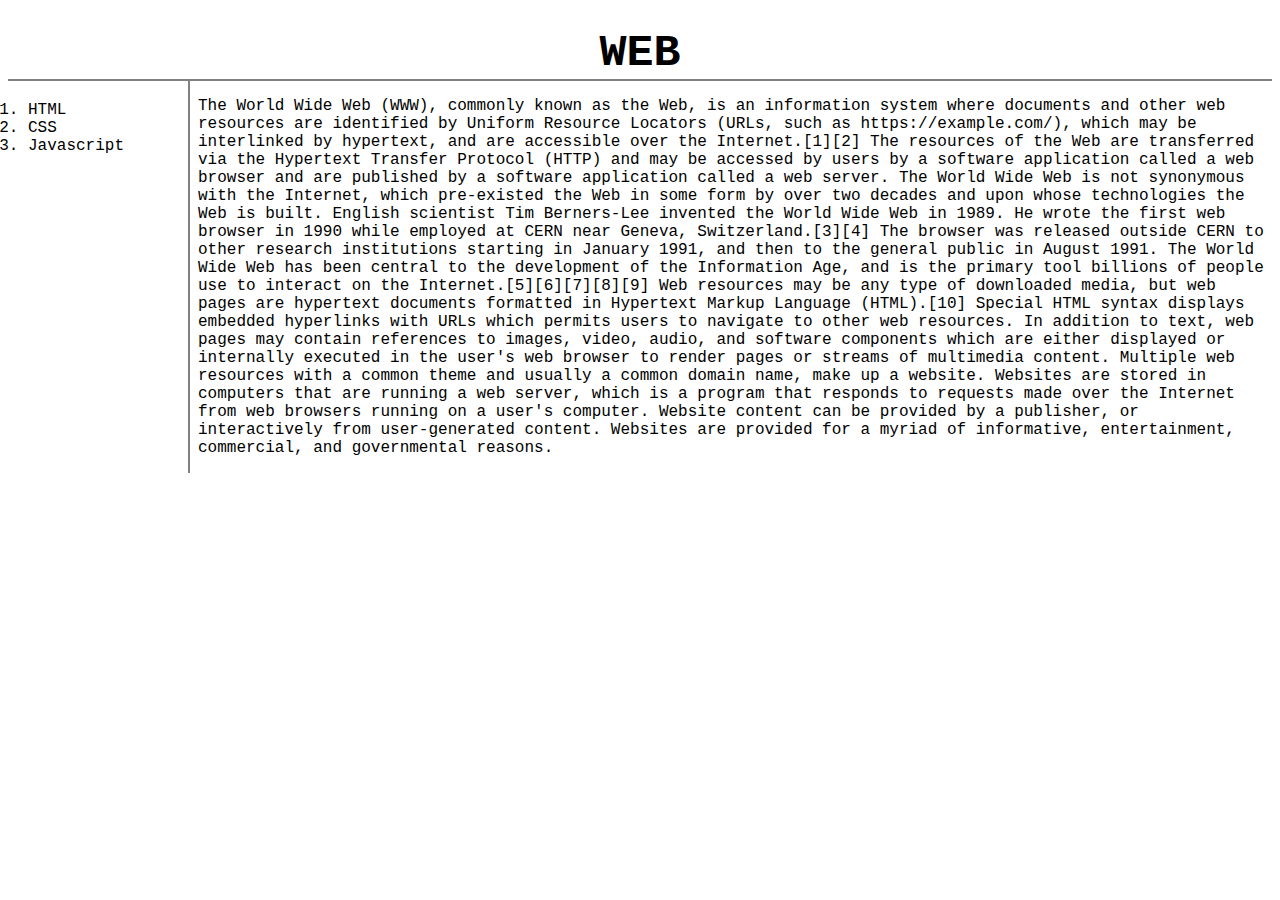
<file: Index.html>
<html>

<head>
    <title>WEB1 - html</title>
    <meta charset="UTF-8">
    <link rel="stylesheet" href="style.css">
</head>

<body>
    <h1><a href="index.html">WEB</a></h1>
    <div id="grid">
        <ol>
            <li> <a href="1.html" >HTML</a></li>
            <li> <a href="2.html" >CSS</a></li>
            <li> <a href="3.html" >Javascript</a></li>
        </ol>
        <div id="article">
            <p>
                The World Wide Web (WWW), commonly known as the Web, is an information system where documents and other web
                resources are identified by Uniform Resource Locators (URLs, such as https://example.com/), which may be
                interlinked by hypertext, and are accessible over the Internet.[1][2] The resources of the Web are
                transferred
                via the Hypertext Transfer Protocol (HTTP) and may be accessed by users by a software application called a
                web
                browser and are published by a software application called a web server. The World Wide Web is not
                synonymous
                with the Internet, which pre-existed the Web in some form by over two decades and upon whose technologies
                the
                Web is built.
                English scientist Tim Berners-Lee invented the World Wide Web in 1989. He wrote the first web browser in
                1990
                while employed at CERN near Geneva, Switzerland.[3][4] The browser was released outside CERN to other
                research
                institutions starting in January 1991, and then to the general public in August 1991. The World Wide Web has
                been central to the development of the Information Age, and is the primary tool billions of people use to
                interact on the Internet.[5][6][7][8][9]
                Web resources may be any type of downloaded media, but web pages are hypertext documents formatted in
                Hypertext
                Markup Language (HTML).[10] Special HTML syntax displays embedded hyperlinks with URLs which permits users
                to
                navigate to other web resources. In addition to text, web pages may contain references to images, video,
                audio,
                and software components which are either displayed or internally executed in the user's web browser to
                render
                pages or streams of multimedia content.
                Multiple web resources with a common theme and usually a common domain name, make up a website. Websites are
                stored in computers that are running a web server, which is a program that responds to requests made over
                the
                Internet from web browsers running on a user's computer. Website content can be provided by a publisher, or
                interactively from user-generated content. Websites are provided for a myriad of informative, entertainment,
                commercial, and governmental reasons.</p>
        </div>
    </div>
</body>

</html>
</file>
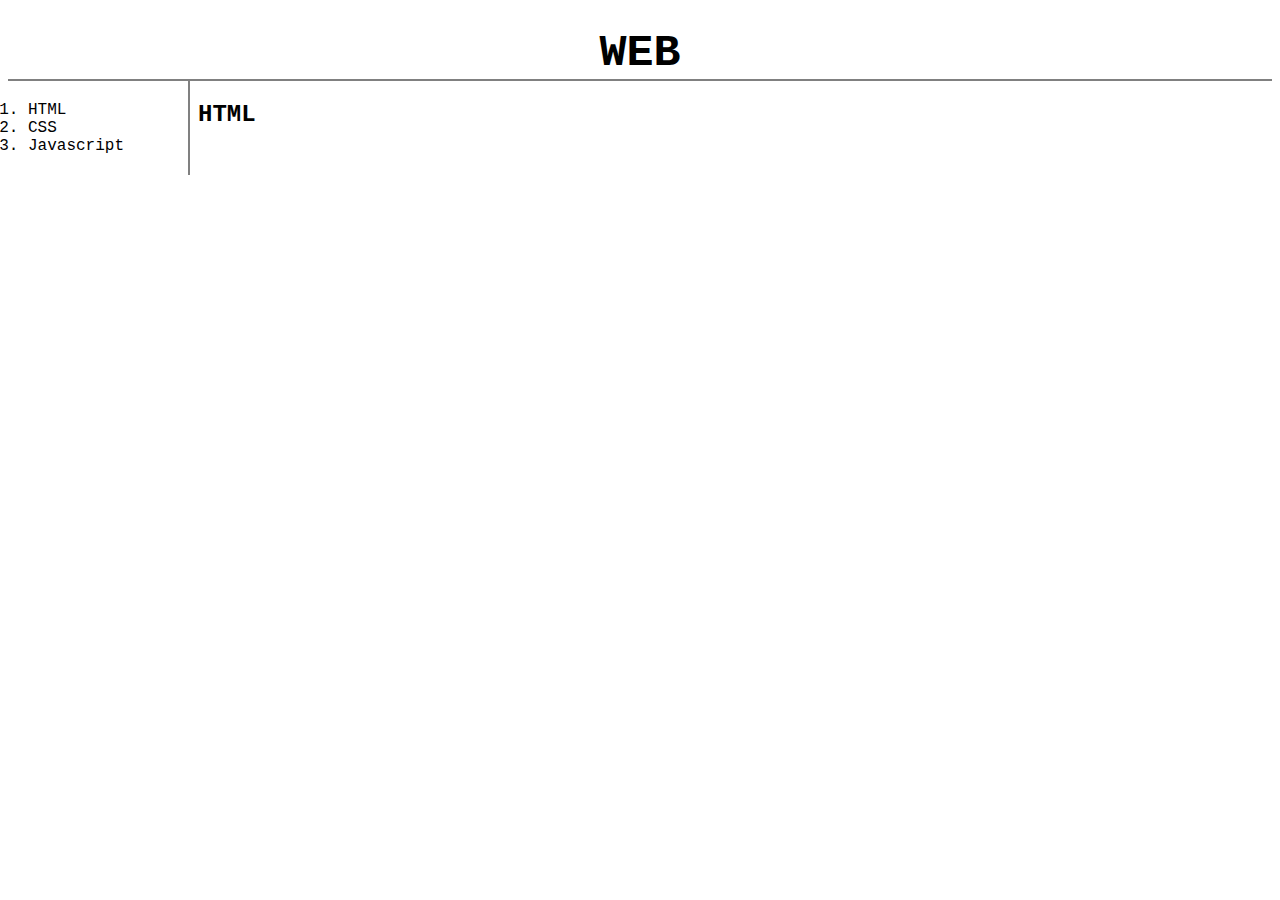
<file: 1.html>
<!doctype html>
<html>

<head>
    <title>WEB1 - html</title>
    <meta charset="UTF-8">
    <link rel="stylesheet" href="style.css">
</head>

<body>
    <h1><a href="index.html">WEB</a></h1>
    <div id="grid">
        <ol>
            <li> <a href="1.html">HTML</a></li>
            <li> <a href="2.html">CSS</a></li>
            <li> <a href="3.html">Javascript</a></li>
        </ol>
        <div id="article">
            <h2>HTML</h2>
            <p>
            </p>
        </p>
        </div>
    </div>
</body>

</html>
</file>
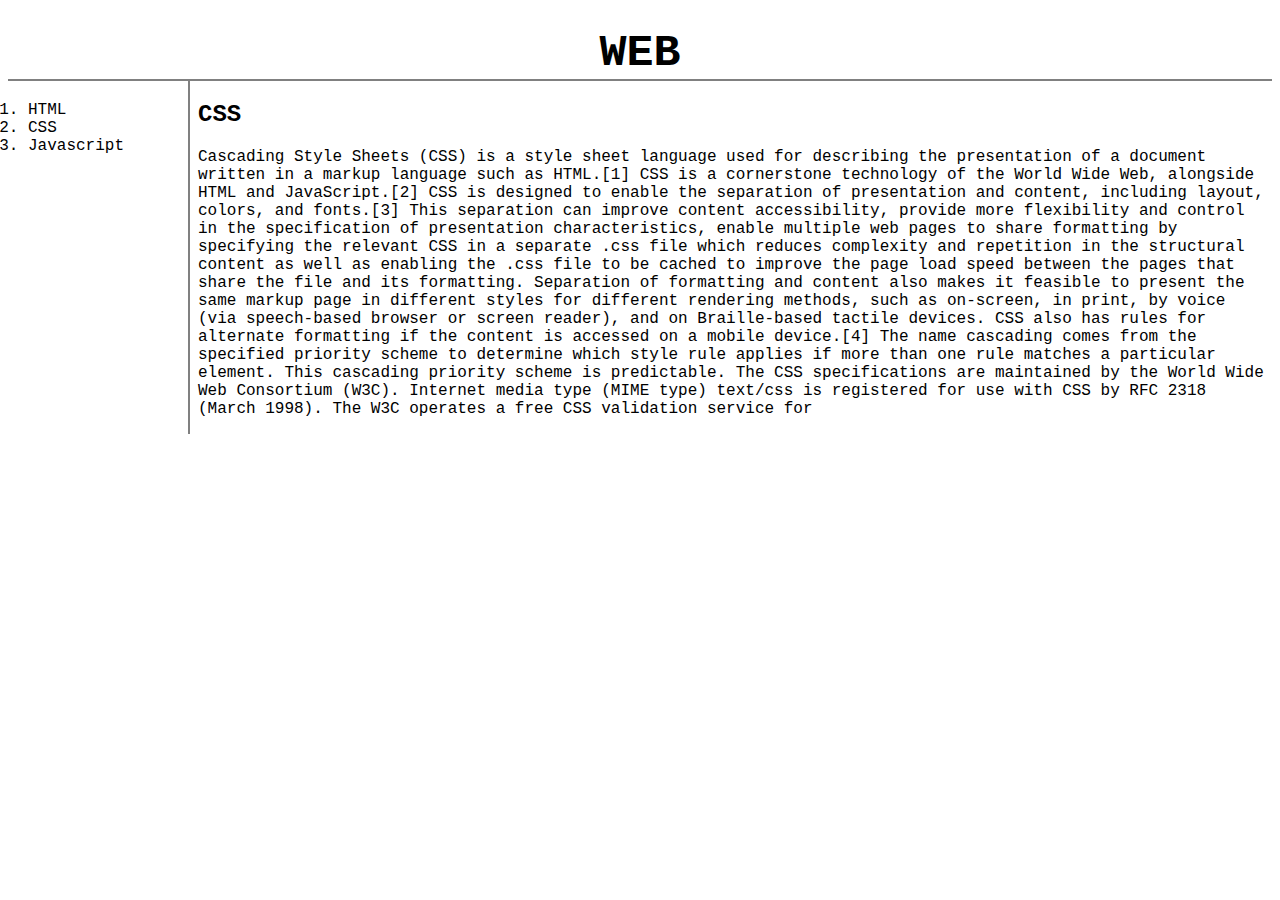
<file: 2.html>
<!doctype html>
<html>

<head>
    <title>WEB1 - CSS</title>
    <meta charset="UTF-8">
    <link rel="stylesheet" href="style.css">
</head>

<body>
    <h1><a href="index.html">WEB</a></h1>
    <div id="grid">
        <ol>
            <li> <a href="1.html">HTML</a></li>
            <li> <a href="2.html">CSS</a></li>
            <li> <a href="3.html">Javascript</a></li>
        </ol>
        <div id="article">
        <h2>CSS</h2>
        <p>
            Cascading Style Sheets (CSS) is a style sheet language used for describing the presentation of a document
            written in
            a markup language such as HTML.[1] CSS is a cornerstone technology of the World Wide Web, alongside HTML and
            JavaScript.[2]
            CSS is designed to enable the separation of presentation and content, including layout, colors, and fonts.[3]
            This
            separation can improve content accessibility, provide more flexibility and control in the specification of
            presentation characteristics, enable multiple web pages to share formatting by specifying the relevant CSS in a
            separate .css file which reduces complexity and repetition in the structural content as well as enabling the
            .css
            file to be cached to improve the page load speed between the pages that share the file and its formatting.
            Separation of formatting and content also makes it feasible to present the same markup page in different styles
            for
            different rendering methods, such as on-screen, in print, by voice (via speech-based browser or screen reader),
            and
            on Braille-based tactile devices. CSS also has rules for alternate formatting if the content is accessed on a
            mobile
            device.[4]
            The name cascading comes from the specified priority scheme to determine which style rule applies if more than
            one
            rule matches a particular element. This cascading priority scheme is predictable.
            The CSS specifications are maintained by the World Wide Web Consortium (W3C). Internet media type (MIME type)
            text/css is registered for use with CSS by RFC 2318 (March 1998). The W3C operates a free CSS validation service
            for
        </p>
        </div>
    </div>
</body>

</html>
</file>
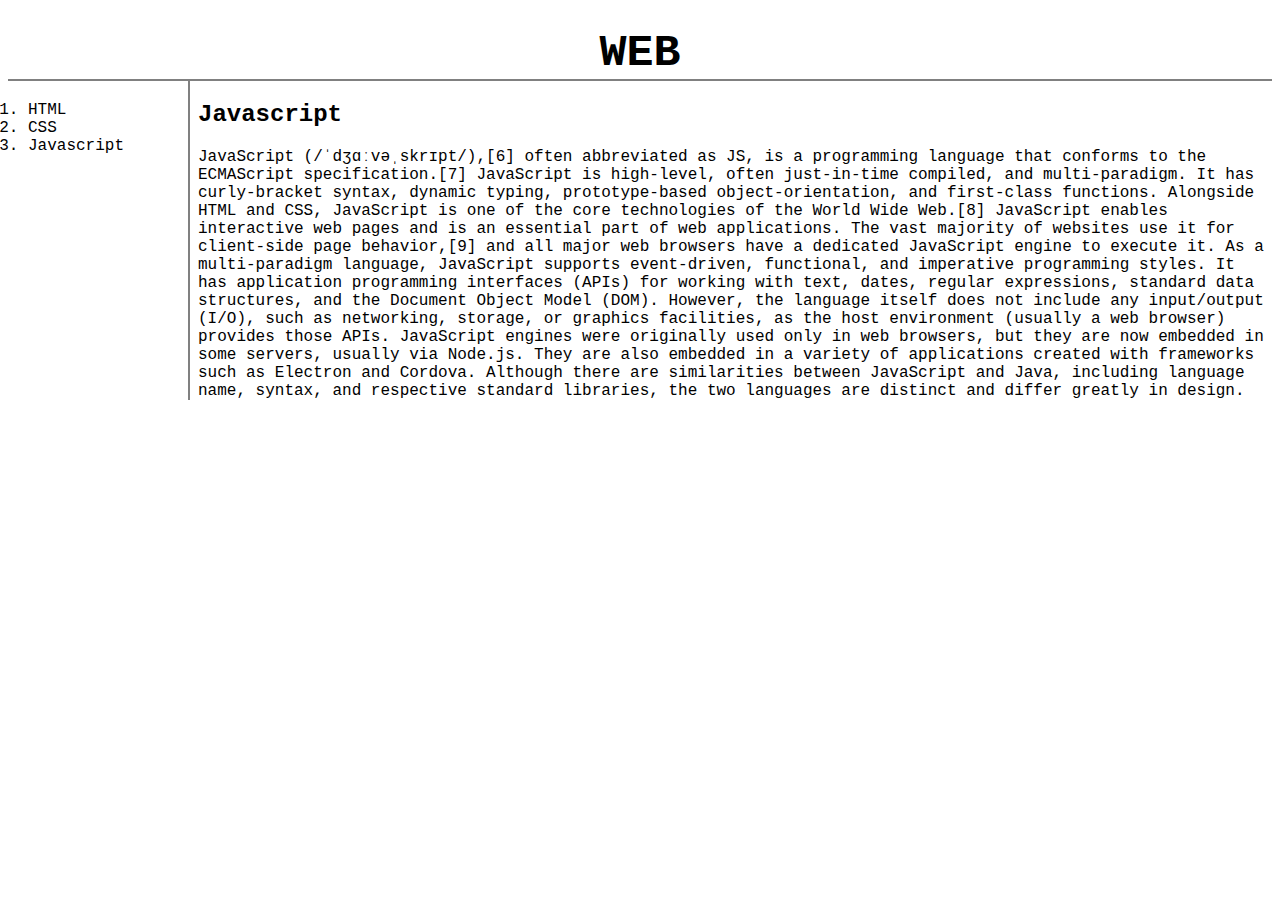
<file: 3.html>
<!doctype html>
<html>

<head>
    <title>WEB1 - Javascript</title>
    <meta charset="UTF-8">
    <link rel="stylesheet" href="style.css">
</head>

<body>
    <h1><a href="index.html">WEB</a></h1>
    <div id="grid">
    <ol>
        <li> <a href="1.html">HTML</a></li>
        <li> <a href="2.html">CSS</a></li>
        <li> <a href="3.html">Javascript</a></li>
    </ol>
    <div id="article">
    <h2>Javascript</h2>
    JavaScript (/ˈdʒɑːvəˌskrɪpt/),[6] often abbreviated as JS, is a programming language that conforms to the ECMAScript
    specification.[7] JavaScript is high-level, often just-in-time compiled, and multi-paradigm. It has curly-bracket
    syntax, dynamic typing, prototype-based object-orientation, and first-class functions.

    Alongside HTML and CSS, JavaScript is one of the core technologies of the World Wide Web.[8] JavaScript enables
    interactive web pages and is an essential part of web applications. The vast majority of websites use it for
    client-side page behavior,[9] and all major web browsers have a dedicated JavaScript engine to execute it.

    As a multi-paradigm language, JavaScript supports event-driven, functional, and imperative programming styles. It
    has application programming interfaces (APIs) for working with text, dates, regular expressions, standard data
    structures, and the Document Object Model (DOM). However, the language itself does not include any input/output
    (I/O), such as networking, storage, or graphics facilities, as the host environment (usually a web browser) provides
    those APIs.

    JavaScript engines were originally used only in web browsers, but they are now embedded in some servers, usually via
    Node.js. They are also embedded in a variety of applications created with frameworks such as Electron and Cordova.

    Although there are similarities between JavaScript and Java, including language name, syntax, and respective
    standard libraries, the two languages are distinct and differ greatly in design.
    </div>
    </div>
</body>

</html>
</file>
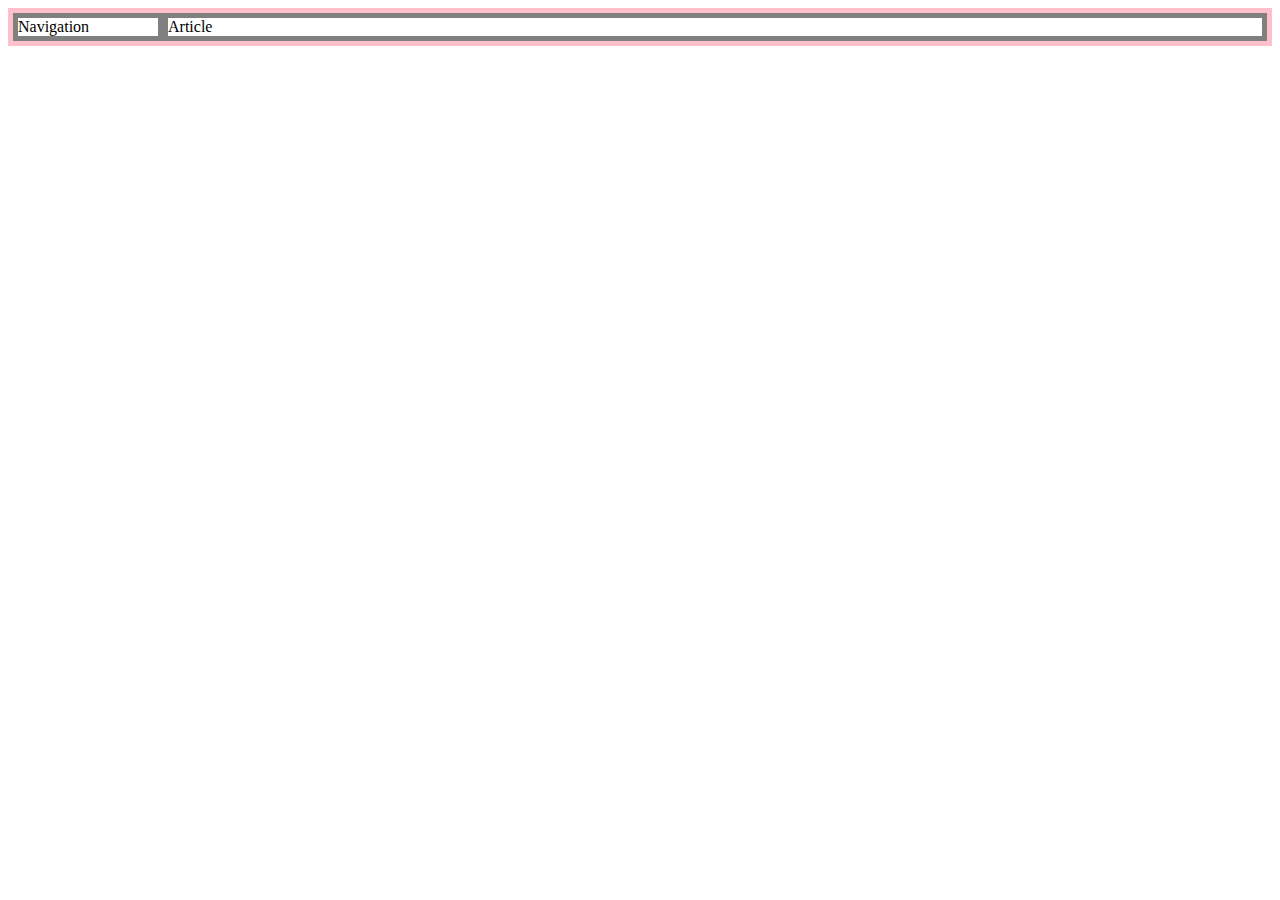
<file: box.html>
<html>
    <head>
        <style>
            #grid{
                border : 5px solid pink;
                display : grid;
                grid-template-columns: 150px 1fr;
            }

            div{
                border: 5px solid gray;
            }
        </style>
    </head>
    <body>
        <div id="grid">
            <div>Navigation</div>
            <div>Article</div>
        </div>
    </body>
</html>
</file>
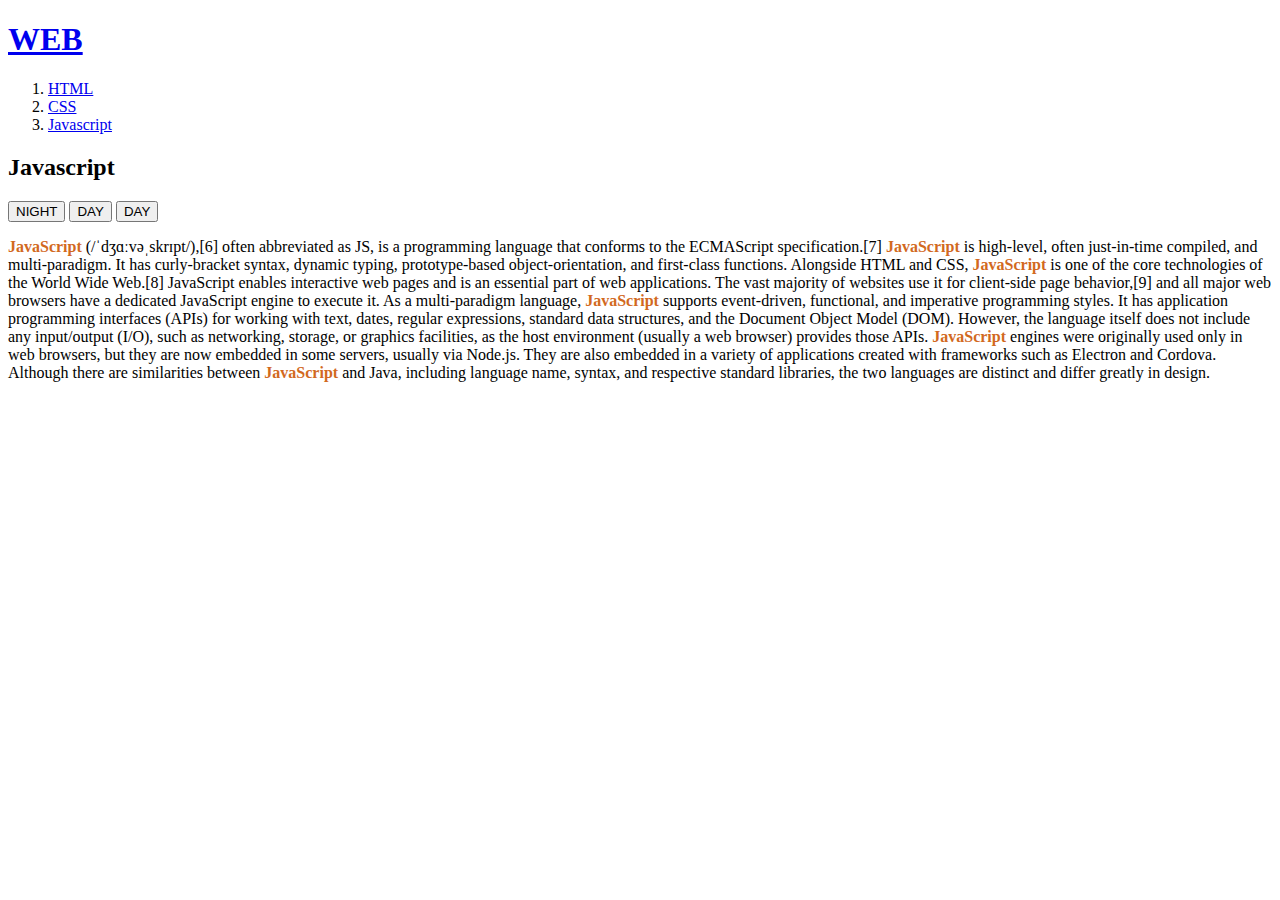
<file: ex3.html>
<!doctype html>
<html>

<head>
    <title>WEB1 - Javascript</title>
    <meta charset="UTF-8">
    <!-- <link rel="stylesheet" href="style.css"> -->
    <style>
        .js{
            font-weight:bold;
            color:chocolate;
        }
        body{
            background-color: white;
            color: black;
        }
    </style>
    <script>

    </script>
</head>

<body data-mode="NIGHT">
    <h1><a href="index.html">WEB</a></h1>

    <div id="grid">
    <ol>
        <li> <a href="1.html">HTML</a></li>
        <li> <a href="2.html">CSS</a></li>
        <li> <a href="3.html">Javascript</a></li>
    </ol>
    <div id="article">
    <h2>Javascript</h2>
    <div>
        <input type="button" value="NIGHT" onclick="
                document.querySelector('body').style.backgroundColor = 'black';
                document.querySelector('body').style.color = 'white';">
        <input type="button" value="DAY" onclick="
                document.querySelector('body').style.backgroundColor = 'white';
                document.querySelector('body').style.color = 'black';">
        <input type="button" value="DAY" onclick="
        if(document.querySelector('body').dataset.datamode == 'DAY')
        {
                document.querySelector('body').style.backgroundColor = 'white';
                document.querySelector('body').style.color = 'black';
                this.value='DAY';
        }
        else()
        {
                document.querySelector('body').style.backgroundColor = 'black';
                document.querySelector('body').style.color = 'white';
                this.value='NIGHT';
        }">
        
    </div>
    <p>
    
    <span class="js">JavaScript</span> (/ˈdʒɑːvəˌskrɪpt/),[6] often abbreviated as JS, is a programming language that conforms to the ECMAScript
    specification.[7]  <span class="js">JavaScript</span> is high-level, often just-in-time compiled, and multi-paradigm. It has curly-bracket
    syntax, dynamic typing, prototype-based object-orientation, and first-class functions.

    Alongside HTML and CSS,  <span class="js">JavaScript</span> is one of the core technologies of the World Wide Web.[8] JavaScript enables
    interactive web pages and is an essential part of web applications. The vast majority of websites use it for
    client-side page behavior,[9] and all major web browsers have a dedicated JavaScript engine to execute it.

    As a multi-paradigm language,  <span class="js">JavaScript</span> supports event-driven, functional, and imperative programming styles. It
    has application programming interfaces (APIs) for working with text, dates, regular expressions, standard data
    structures, and the Document Object Model (DOM). However, the language itself does not include any input/output
    (I/O), such as networking, storage, or graphics facilities, as the host environment (usually a web browser) provides
    those APIs.

    <span class="js">JavaScript</span> engines were originally used only in web browsers, but they are now embedded in some servers, usually via
    Node.js. They are also embedded in a variety of applications created with frameworks such as Electron and Cordova.

    Although there are similarities between  <span class="js">JavaScript</span> and Java, including language name, syntax, and respective
    standard libraries, the two languages are distinct and differ greatly in design.
</p>   
</div>
    </div>
</body>

</html>
</file>
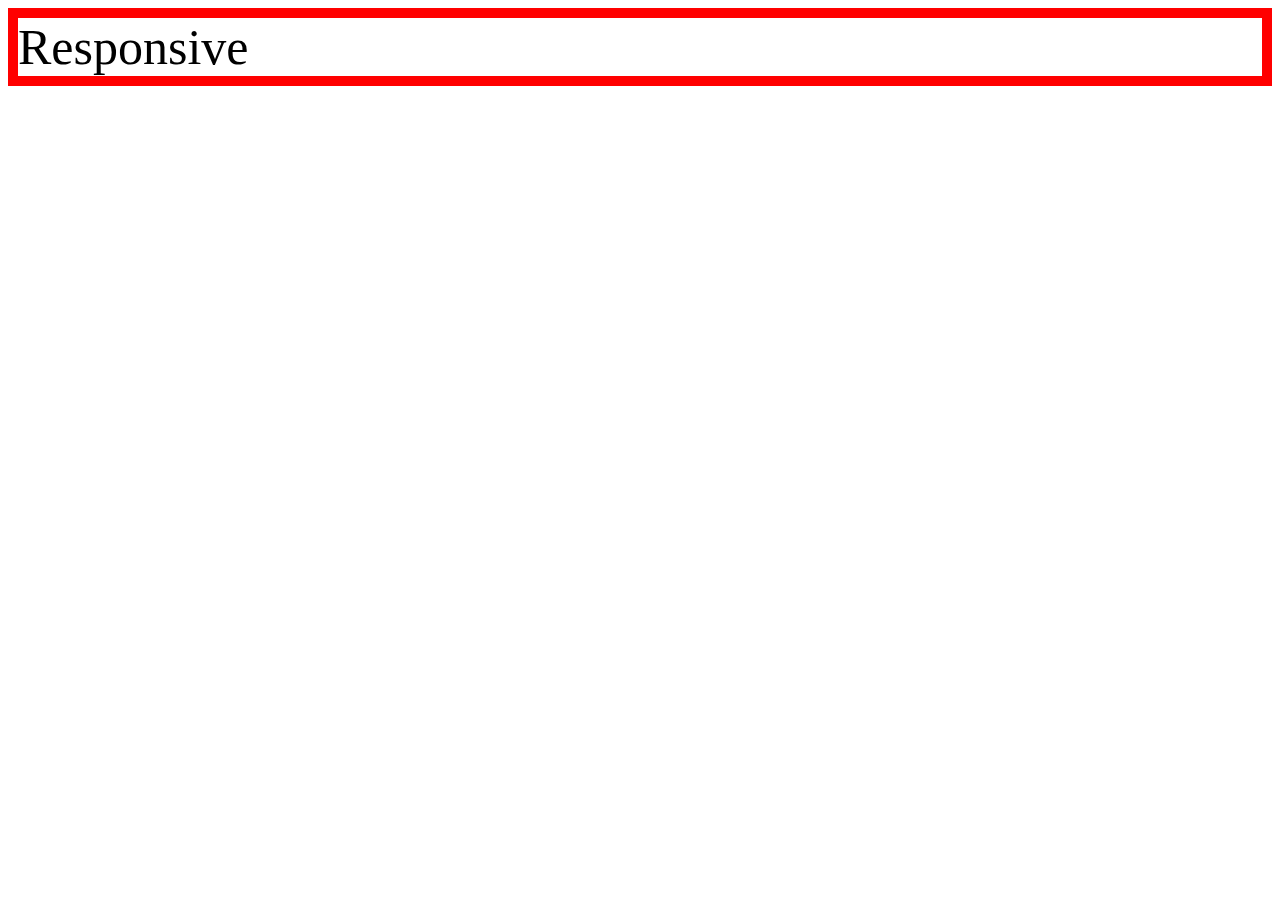
<file: mediaquery.html>
<!DOCTYPE html>
<html>

<head>
    <title>media</title>
    <meta charset="UTF-8">
    <style>
      div{
          border: 10px solid red;
          font-size:50px;
      }
      @media(max-width:800px)
      {
          div{
              display:none;
          }
      }
    </style>
</head>

<body>
    <div>
        Responsive
    </div>
</body>

</html>
</file>
<file: style.css>
body {
    font-family: 'Courier New', Courier, monospace;
}

#grid ol {
    border-right: 2px solid gray;
    width: 150px;
    margin: 0;
    padding: 20px;
    padding-right : 10px;

}

/*
inline element
*/
a {
    color: black;
    text-decoration: none;
}
a:hover {
    color: blue;
}

/*
block level element
*/
h1 {
    font-size: 45px;
    text-align: center;
    border-bottom: 2px solid gray;
    padding-top: 20px;
    margin: 0;
}
#grid{
    display: grid;
    grid-template-columns: 150px 1fr;
}

#article{
    padding-left:40px;
}

@media(max-width: 800px){
    #grid{
        display: block;
     }

     #grid ol {
         border-right: none;
     }
}
</file>
